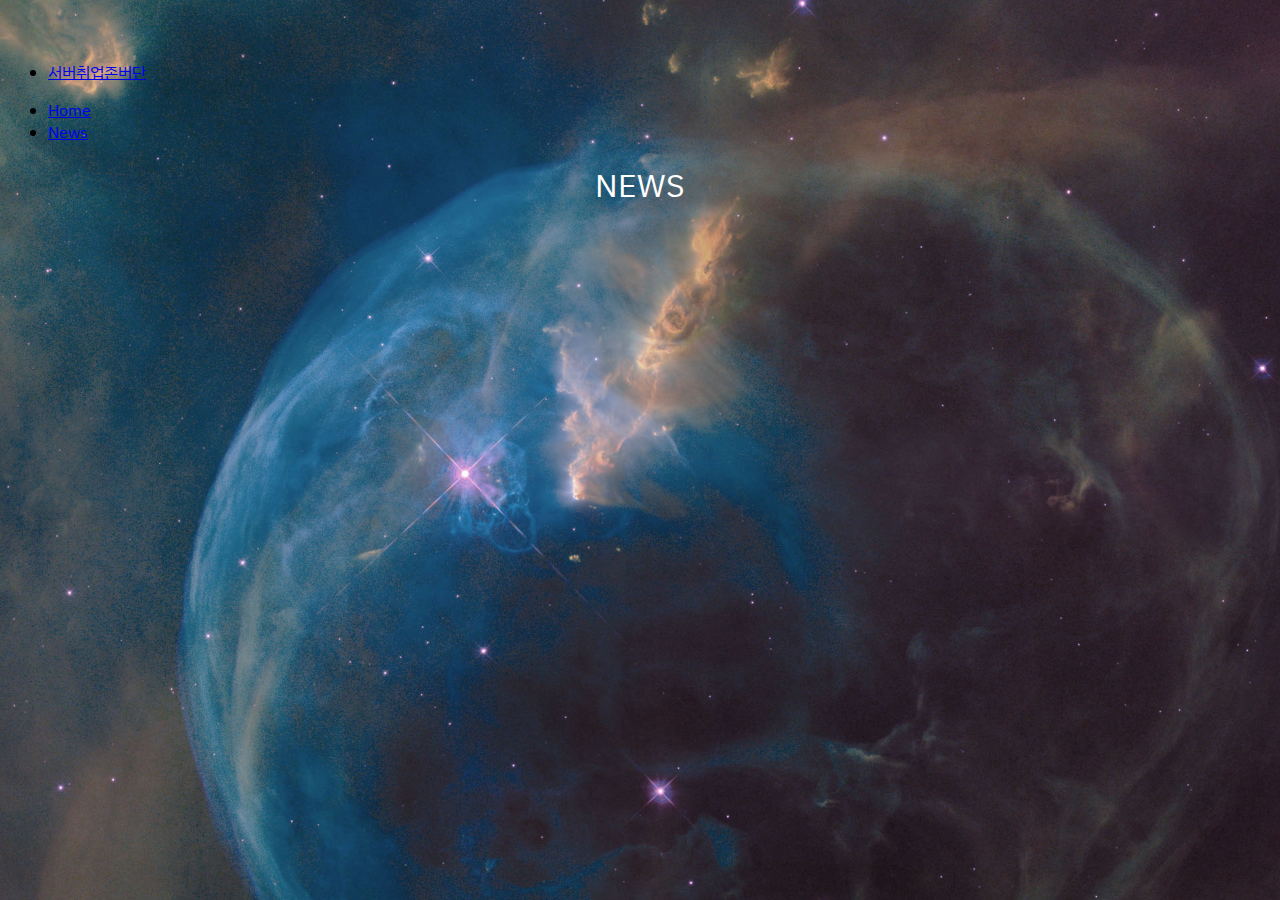
<file: news.html>
<!DOCTYPE html>
<html lang="en">

<head>
    <meta charset="UTF-8">
    <meta name="viewport" content="width=device-width, initial-scale=1.0">
    <title>News Page</title>
    <!-- jQuery 라이브러리 추가 -->
    <script src="https://ajax.googleapis.com/ajax/libs/jquery/3.5.1/jquery.min.js"></script>
    <!-- Bootstrap CSS 추가 -->
    <link href="https://cdn.jsdelivr.net/npm/bootstrap@5.0.2/dist/css/bootstrap.min.css" rel="stylesheet"
        integrity="sha384-EVSTQN3/azprG1Anm3QDgpJLIm9Nao0Yz1ztcQTwFspd3yD65VohhpuuCOmLASjC" crossorigin="anonymous" />
    <link rel="stylesheet" href="assets\style\news.css">
</head>

<body>
    <!-- 헤더 섹션 -->
    <header class="p-3 text-bg-dark">
        <div class="container">
            <div class="d-flex flex-wrap align-items-center justify-content-between">
                <a href="/" class="d-flex align-items-center mb-2 mb-lg-0 text-white text-decoration-none">
                    <svg class="bi me-2" width="40" height="32" role="img" aria-label="Bootstrap">
                        <use xlink:href="#bootstrap"></use>
                    </svg>
                </a>
                <ul class="nav col-12 col-lg-auto mb-2 justify-content-start mb-md-0">
                    <li>
                        <a href="index.html" class="nav-link px-2 text-white">서버취업존버단</a>
                    </li>
                </ul>
                <ul class="nav col-12 col-lg-auto mb-2 justify-content-end mb-md-0 ms-auto">
                    <li>
                        <a href="index.html" class="nav-link px-2 text-white">Home</a>
                    </li>
                    <li>
                        <a href="news.html" class="nav-link px-2 text-white">News</a>
                    </li>
                </ul>
            </div>
        </div>

        <h1> NEWS </h1>
    </header>

    <div class="results-wrapper" id="results"></div>

    <script type="module" src="assets\js\news-api.js"></script>
    <!-- Bootstrap JS 추가 -->
    <script src="https://cdn.jsdelivr.net/npm/bootstrap@5.0.2/dist/js/bootstrap.bundle.min.js"></script>
</body>

</html>
</file>
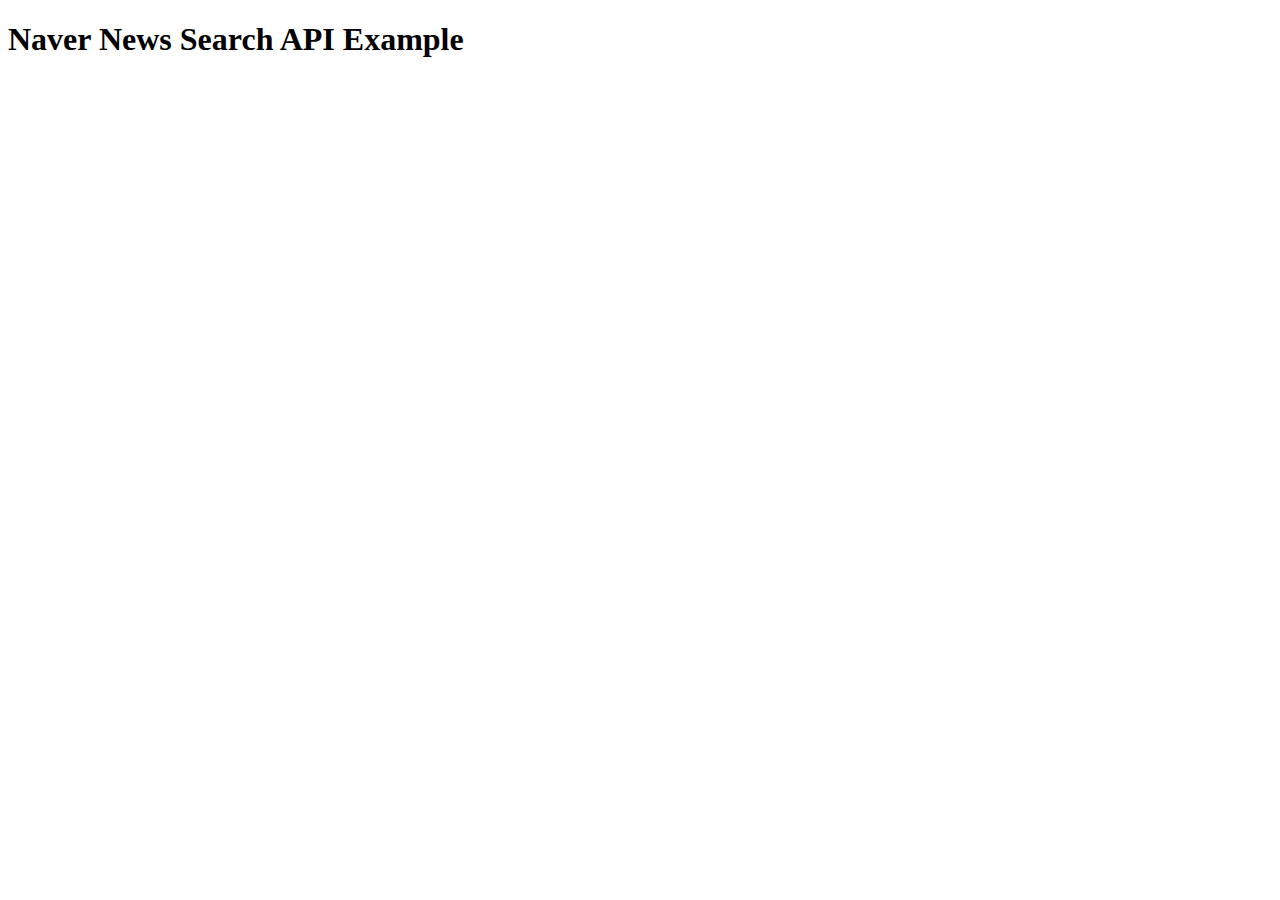
<file: tmp.html>
<!DOCTYPE html>
<html lang="en">

<head>
    <meta charset="UTF-8">
    <meta name="viewport" content="width=device-width, initial-scale=1.0">
    <title>Naver News Search API Example</title>
</head>

<body>
    <h1>Naver News Search API Example</h1>
    <div id="results"></div>

    <script>
        // 검색할 키워드 설정
        const query = '스파르타 코딩클럽';

        // API 호출 함수
        function searchNews() {
            const url = `http://1.251.32.227:3000/search?query=${encodeURIComponent(query)}`;

            fetch(url)
                .then(response => response.json())
                .then(data => displayResults(data))
                .catch(error => console.error('Error:', error));
        }


        // 결과를 화면에 표시하는 함수
        function displayResults(data) {
            const resultsDiv = document.getElementById('results');
            resultsDiv.innerHTML = '';

            const sorted = data.items.sort(
                (a, b) => new Date(b.pubDate) - new Date(a.pubDate)
            );
            const ordernews = sorted[0];



            for (let i = 0; i <= 3; i++) {
                const item = data.items[i];
                const publishedTime = new Date(item.pubDate);

                // 원하는 형식으로 포맷팅
                const options = {
                    year: "numeric",
                    month: "2-digit",
                    day: "2-digit",
                    hour: "2-digit",
                    minute: "2-digit",
                    second: "2-digit",
                    timeZone: "Asia/Seoul", // 원하는 타임존 설정
                };

                const formattedTime = publishedTime.toLocaleString("ko-KR", options);

                const resultItem = document.createElement("div");
                resultItem.innerHTML =
                    `<div class="col">
                <div class="card h-100">
                    <div class="card-body">
                        <h3><a href="${item.link}" target="_blank">${item.title}</a></h3>
                        
                        <p class="card-text">${item.description}</p>
                        <p class="card-text">${formattedTime}</p>
                    </div>
                </div>
            </div>`;

                resultsDiv.appendChild(resultItem);
            }
        }




        // 페이지 로드 시 API 호출
        window.onload = searchNews;
    </script>
</body>

</html>
</file>
